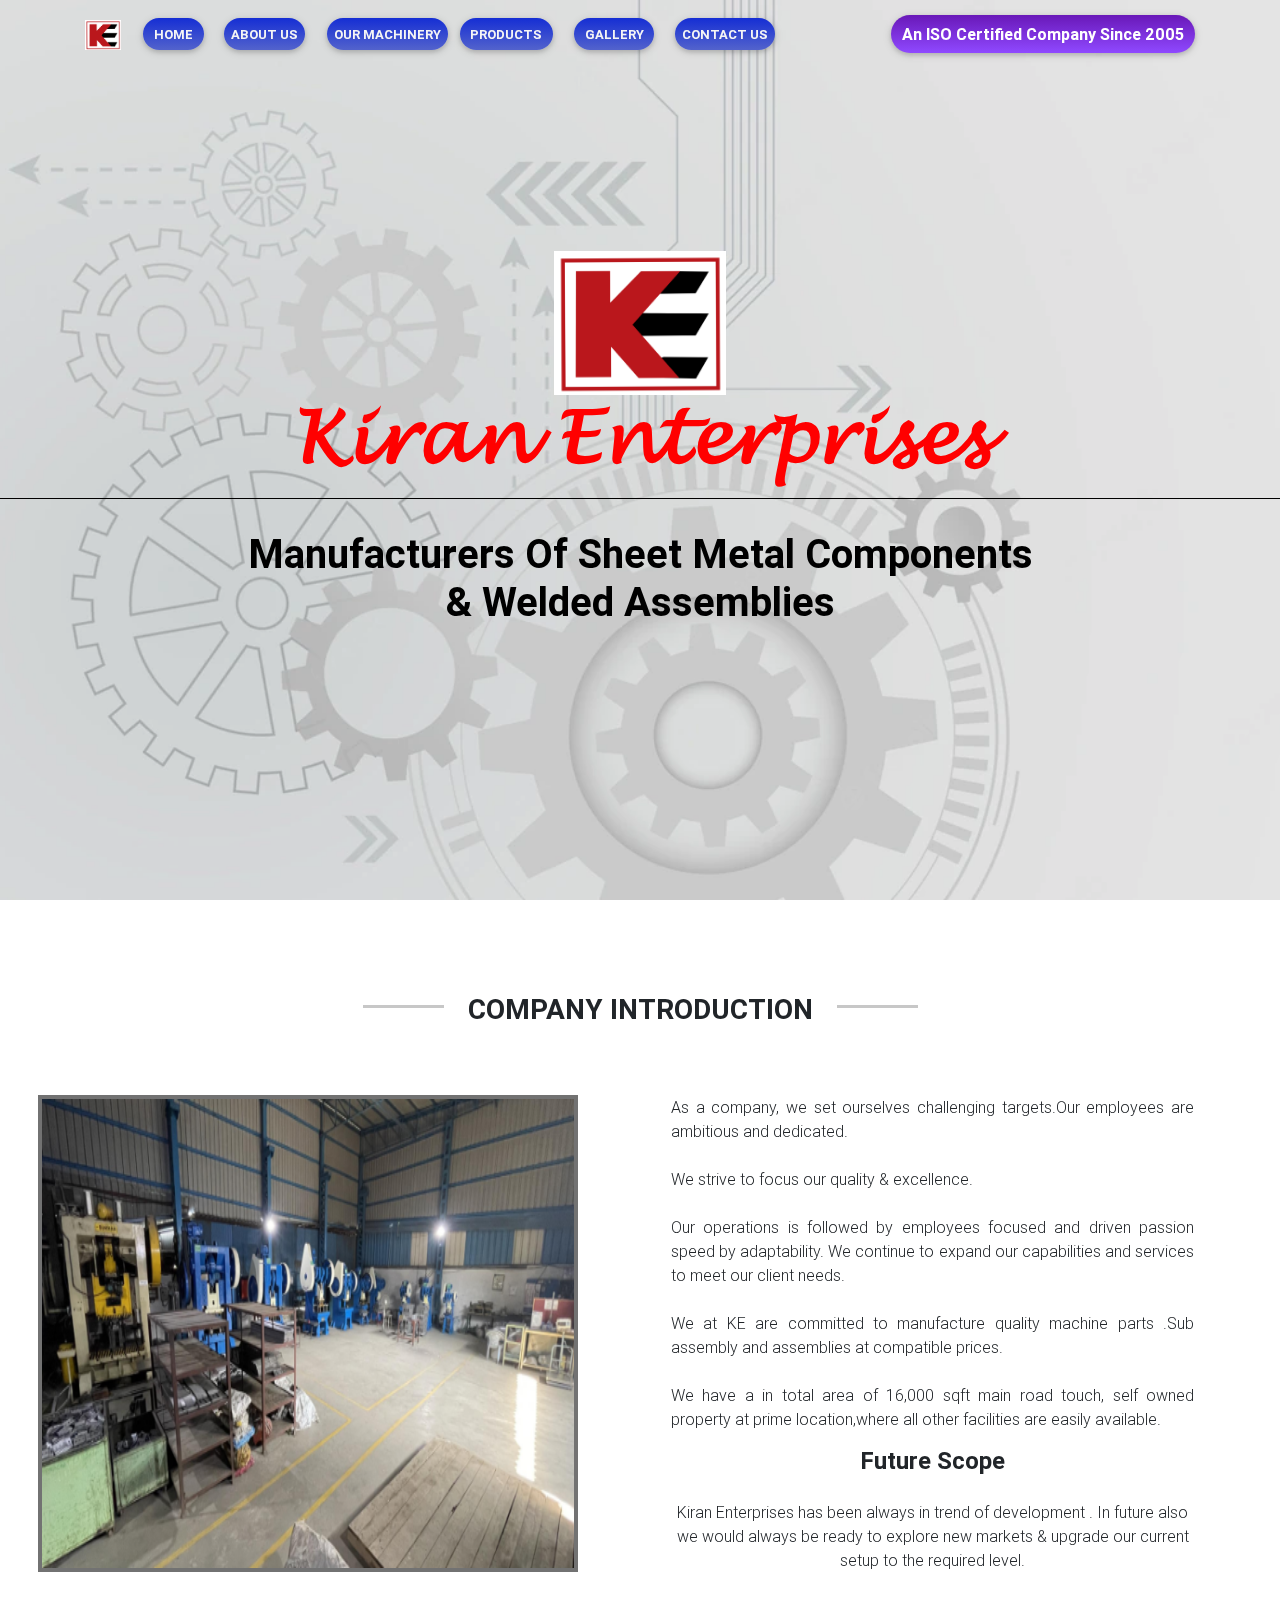
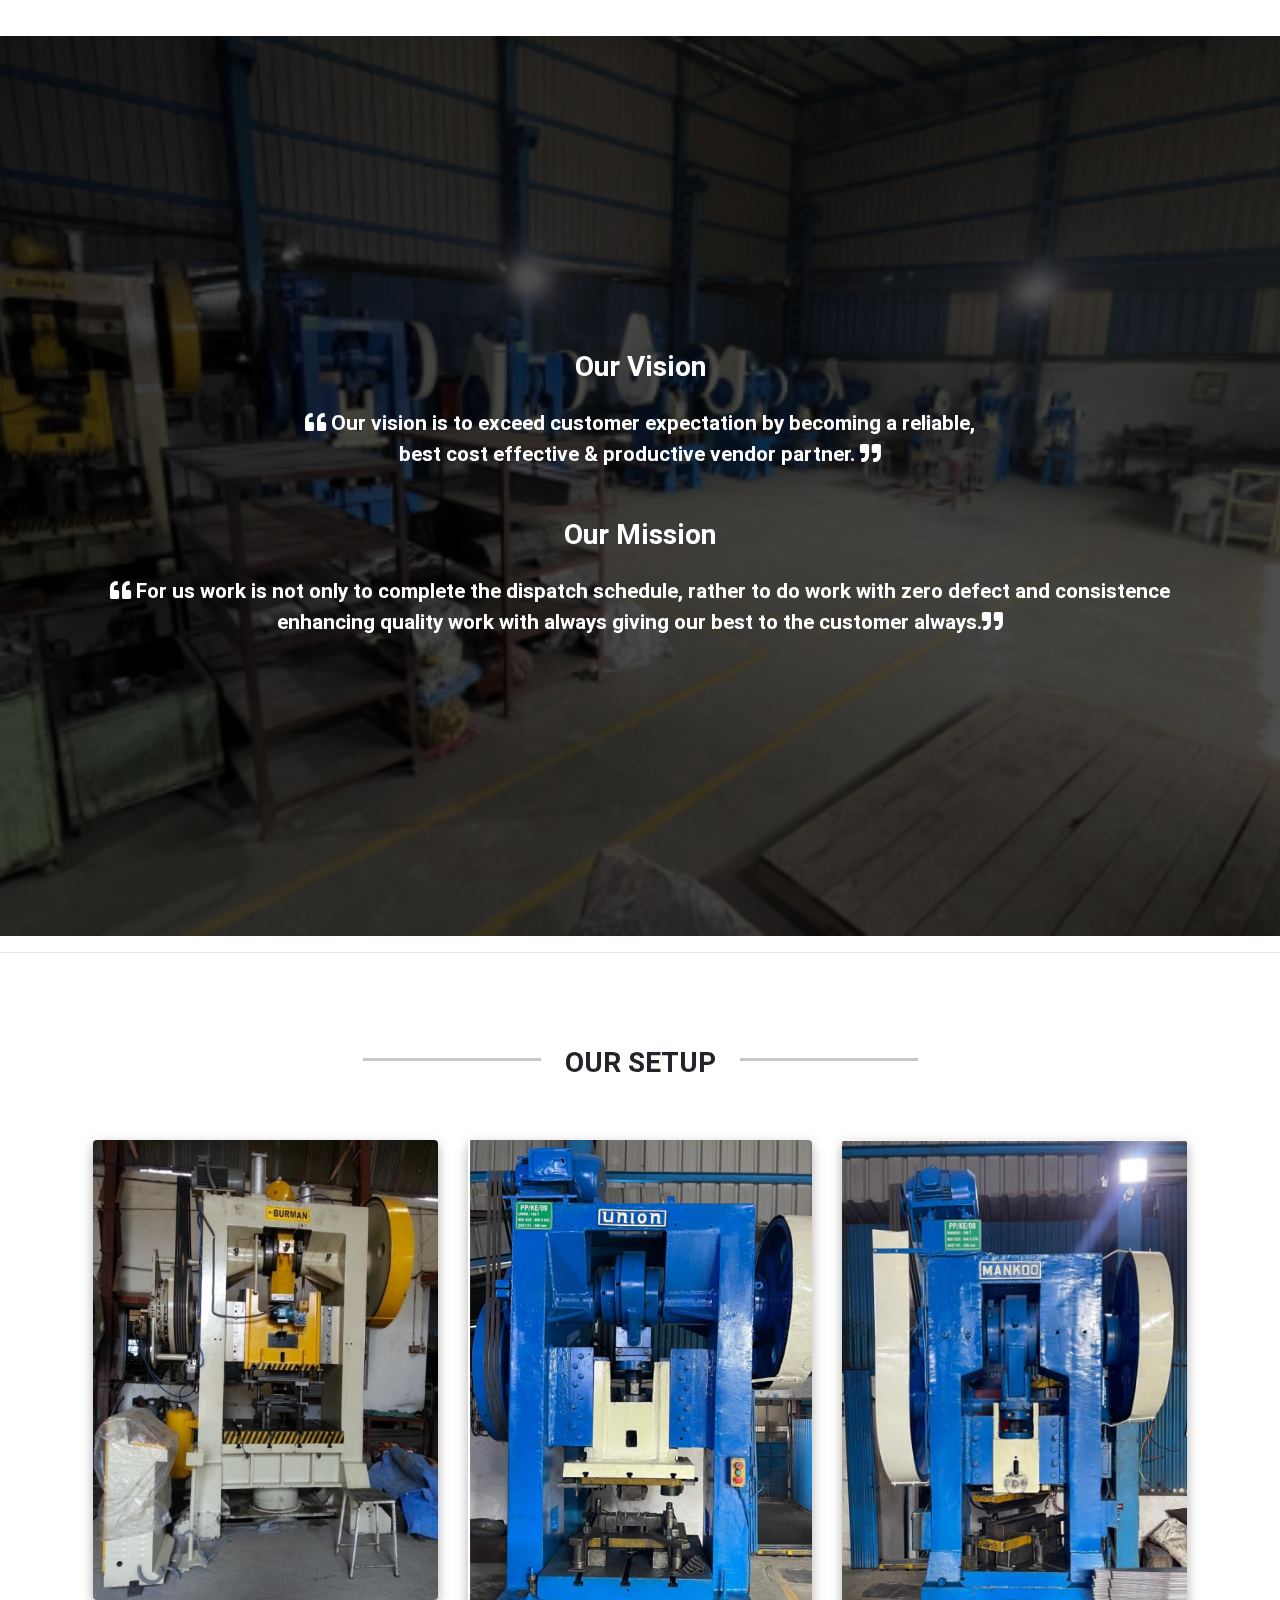
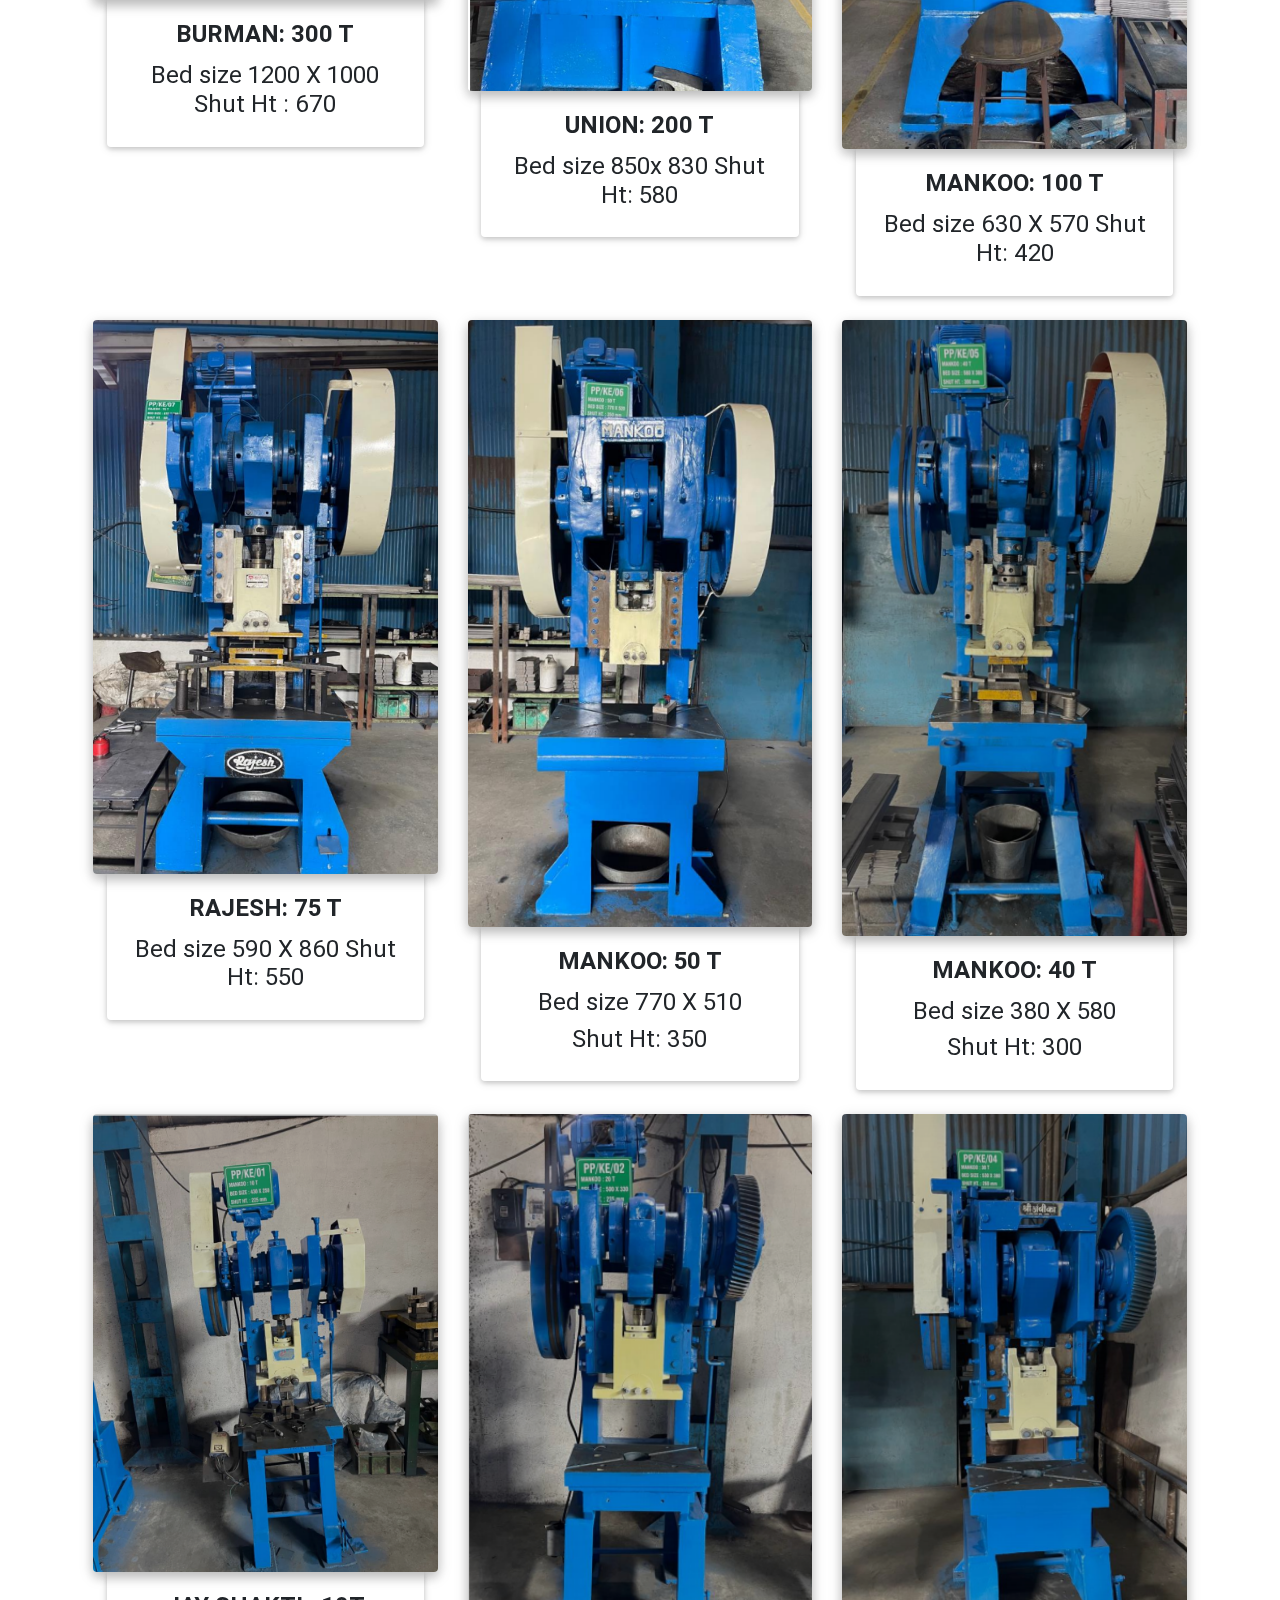
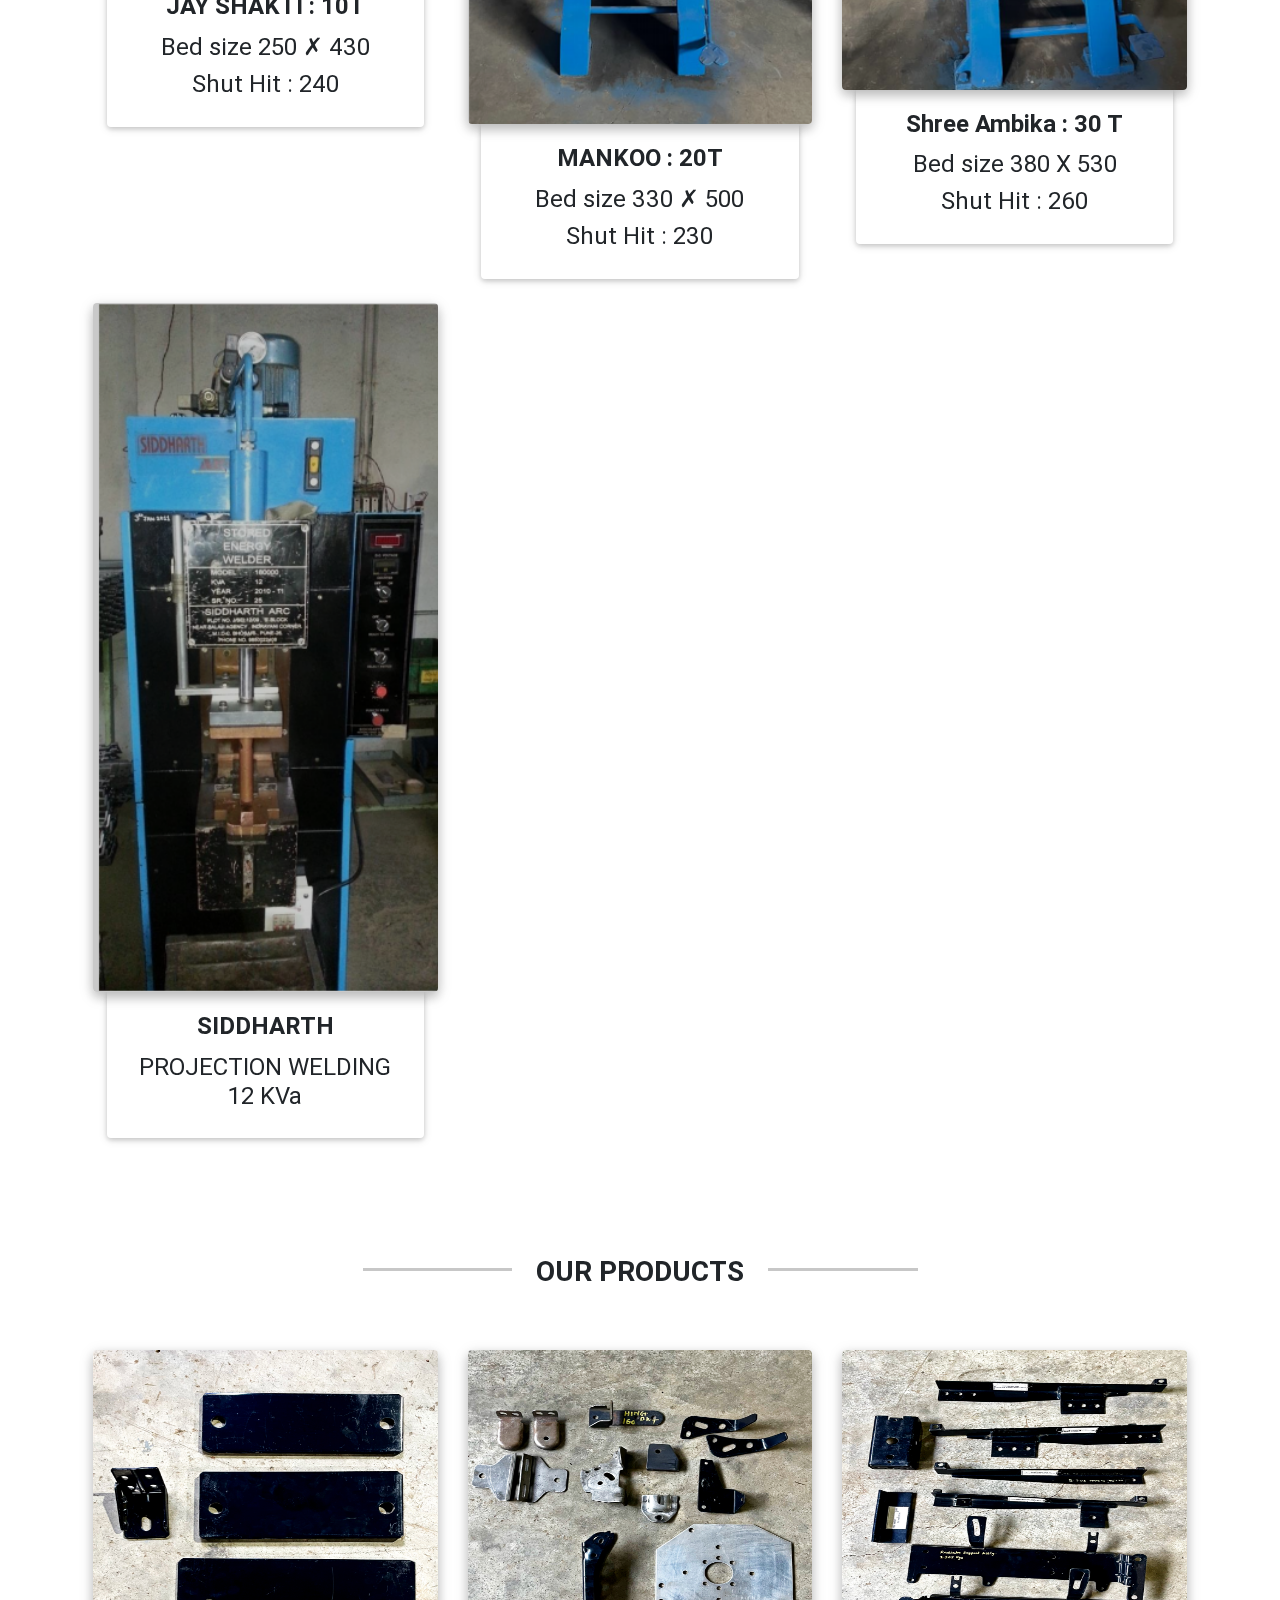
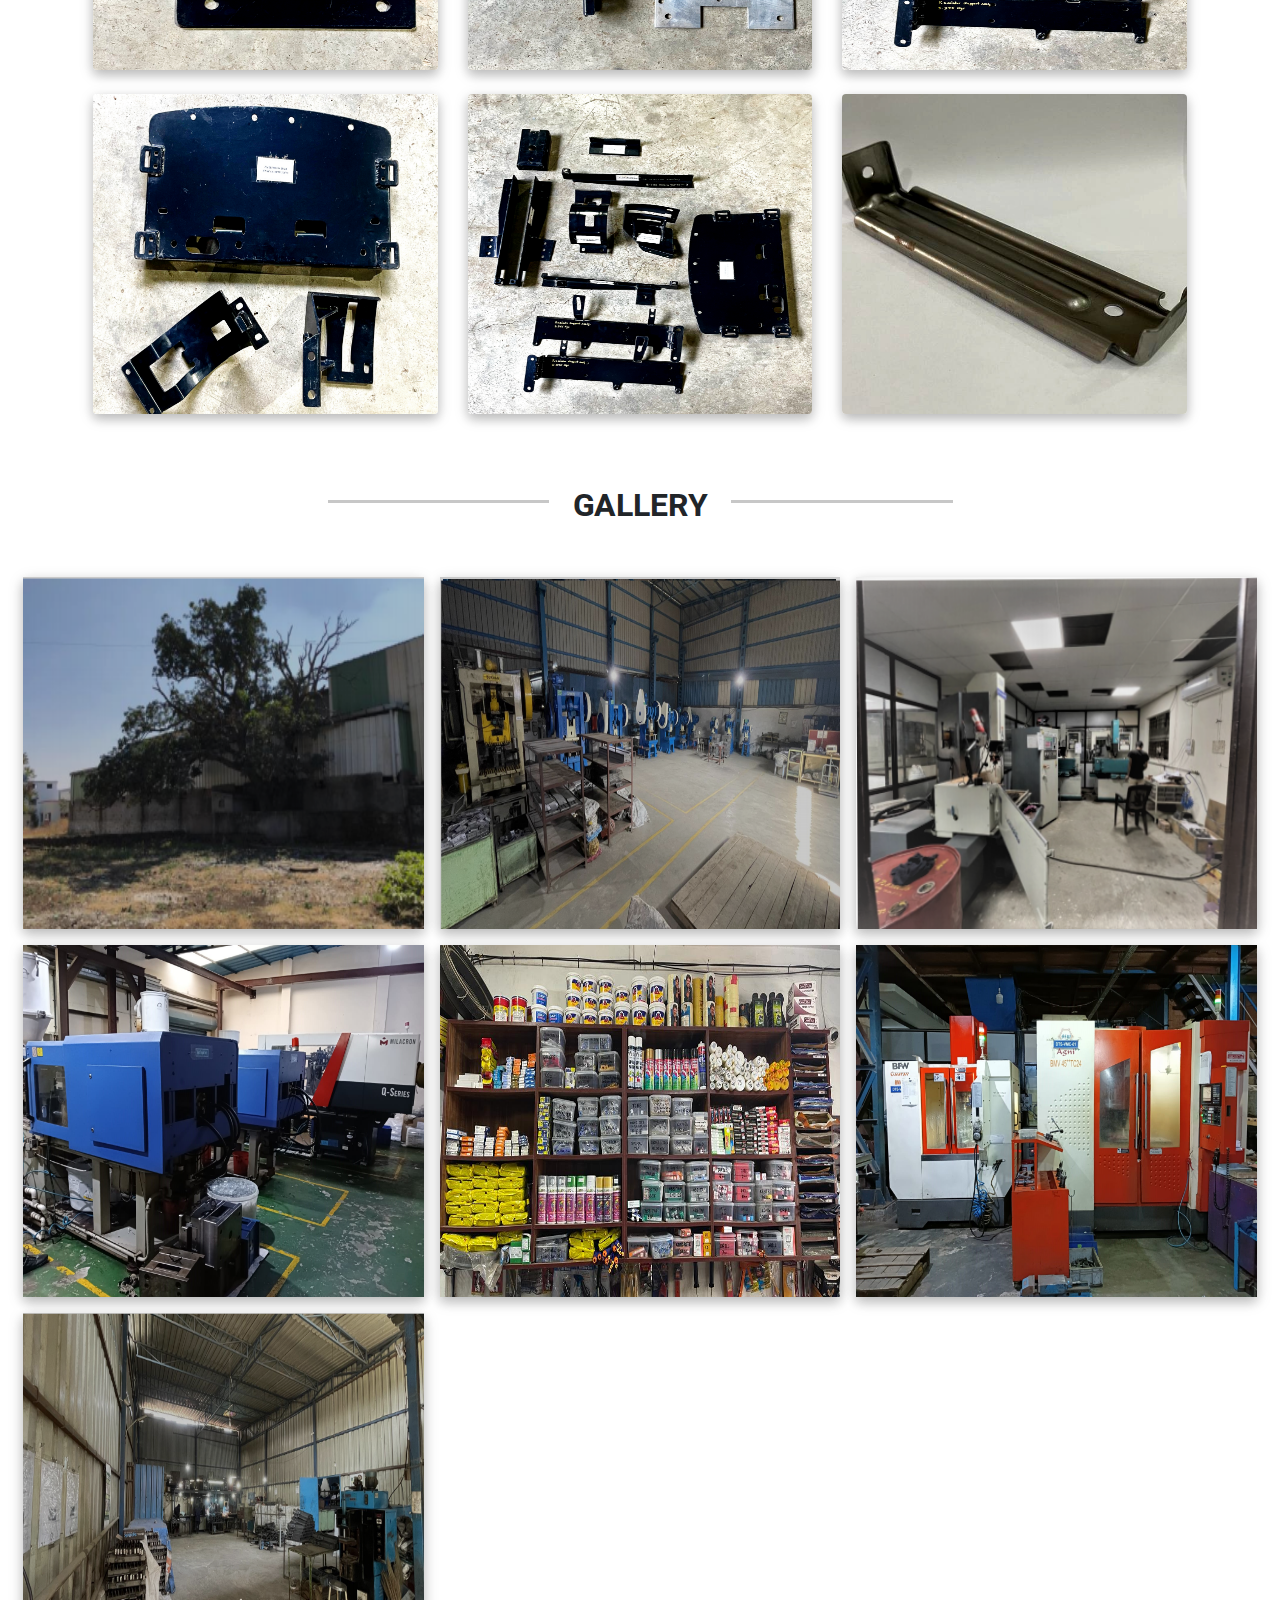
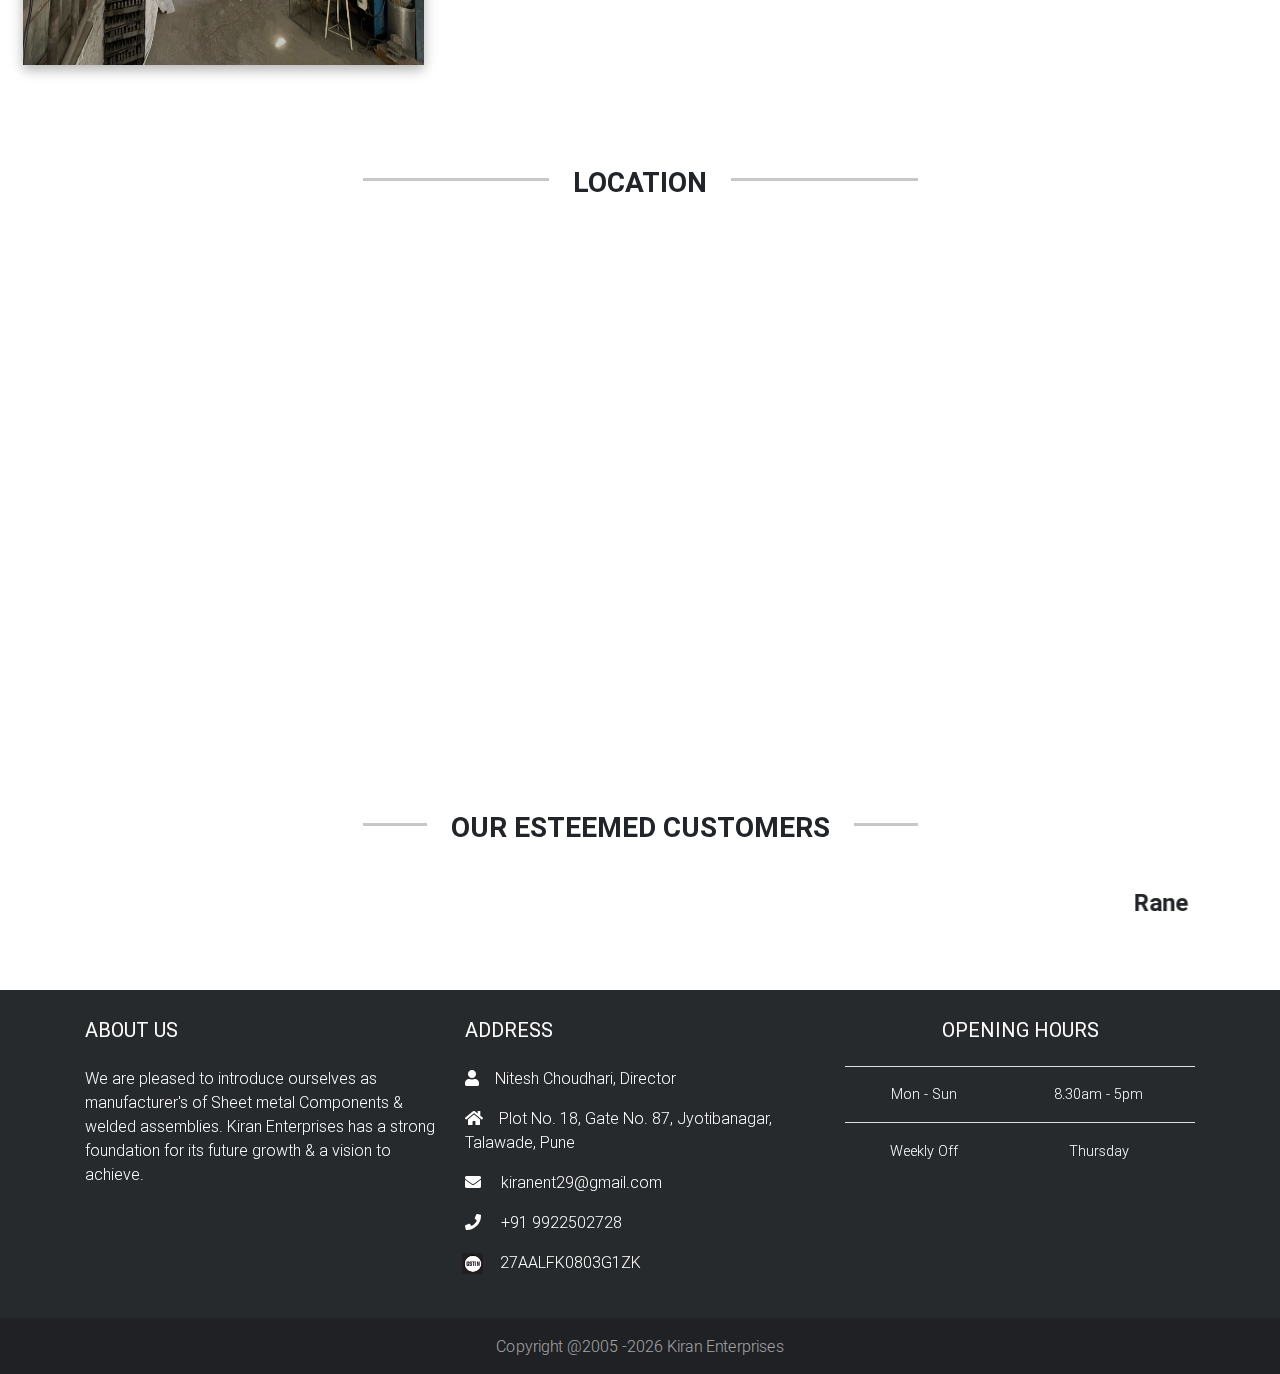
<file: index.html>
<!DOCTYPE html>
<html lang="en">
  <head>
    <meta charset="utf-8" />
    <meta
      name="viewport"
      content="width=device-width, initial-scale=1, shrink-to-fit=no"
    />
    <meta http-equiv="x-ua-compatible" content="ie=edge" />
    <!-- paste the meta tags -->
    <link
      rel="icon"
      type="image/x-icon"
      href="https://kiran29.in/img/logos/mainlogo.png"
    />

    <!-- Primary Meta Tags -->
    <title>Kiran Enterprises</title>

    <meta name="title" content="Kiran Enterprises" />
    <meta
      name="description"
      content="Manufacturers Of Sheet Metal Components & Welded Assemblies"
    />

    <!-- Open Graph / Facebook -->
    <meta property="og:type" content="website" />
    <meta property="og:url" content="https://kiran29.in" />
    <meta
      property="og:title"
      content="Kiran
 Enterprises"
    />
    <meta
      property="og:description"
      content="Manufacturers Of Sheet Metal Components & Welded Assemblies"
    />
    <meta
      property="og:image"
      content="https://kiran29.in/img/logos/mainlogo.png"
    />

    <!-- Twitter -->
    <meta property="twitter:card" content="summary_large_image" />
    <meta property="twitter:url" content="https://kiran29.in" />
    <meta
      property="twitter:title"
      content="Kiran
 Enterprises"
    />
    <meta
      property="twitter:description"
      content="Manufacturers Of Sheet Metal Components & Welded Assemblies"
    />
    <meta
      property="twitter:image"
      content="https://kiran29.in/img/logos/mainlogo.png"
    />
    <link
      rel="stylesheet"
      href="https://use.fontawesome.com/releases/v5.11.2/css/all.css"
    />
    <link rel="stylesheet" href="./css/bootstrap.min.css" />
    <link href="./css/mdb.min.css" rel="stylesheet" />

    <link rel="stylesheet" href="./css/style.css" />
    <style>
      @font-face {
        font-family: "Lucida Handwriting Std";
        font-style: italic;
        font-weight: 400;
        src: local("Lucida Handwriting Std"),
          url("font/lucida/LucidaHandwritingStdRg.woff") format("woff");
      }
    </style>
    <meta
      name="google-site-verification"
      content="QEwWaxuocLCRSGrJbBennOw47yD8a8ppegJQMIiuITc"
    />
  </head>

  <body class="restaurant-lp">
    <!--Navigation & Intro-->
    <header>
      <!--Navbar-->
      <nav
        class="navbar fixed-top navbar-expand-lg navbar-light scrolling-navbar"
      >
        <div class="container">
          <a class="navbar-brand mt-2 mt-lg-0" href="#">
            <img
              src="./img/logos/mainlogo.png"
              height="30"
              alt="MDB Logo"
              loading="lazy"
            />
          </a>

          <button
            class="navbar-toggler"
            type="button"
            data-toggle="collapse"
            data-target="#navbarSupportedContent"
            aria-controls="navbarSupportedContent"
            aria-expanded="false"
            aria-label="Toggle navigation"
          >
            <span class="navbar-toggler-icon"></span>
          </button>
          <div class="collapse navbar-collapse" id="navbarSupportedContent">
            <!--Links-->
            <ul class="navbar-nav mr-auto smooth-scroll">
              <li class="nav-item" id="witchyid" style="margin-right: 1rem">
                <a
                  class="nav-link btn"
                  href="#home"
                  style="
                    color: whitesmoke;
                    font-weight: bold;
                    border-radius: 5rem;
                    width: 95%;
                    padding: 7px;
                    height: 2rem;
                    background: -webkit-linear-gradient(#152ed4, #5363cc);
                  "
                >
                  Home
                  <!-- <button type="button"
                                    class="" style=""></button> -->
                  <span class="sr-only">(current)</span>
                </a>
              </li>

              <li class="nav-item" id="liabout">
                <a
                  id="aboutres"
                  class="nav-link btn"
                  href="#about"
                  data-offset="100"
                  style="
                    color: whitesmoke;
                    font-weight: bold;
                    border-radius: 5rem;

                    padding: 7px;
                    height: 2rem;
                    background: -webkit-linear-gradient(#152ed4, #5363cc);
                  "
                >
                  About us
                </a>
              </li>
              <li class="nav-item" id="limach">
                <a
                  id="withy"
                  class="nav-link btn"
                  href="#machines"
                  data-offset="100"
                  style="
                    color: whitesmoke;
                    font-weight: bold;
                    border-radius: 5rem;

                    padding: 7px;
                    height: 2rem;
                    background: -webkit-linear-gradient(#152ed4, #5363cc);
                  "
                >
                  Our Machinery
                </a>
              </li>
              <li class="nav-item" id="productsNav">
                <a
                  class="nav-link btn"
                  href="#products"
                  data-offset="100"
                  style="
                    color: whitesmoke;
                    font-weight: bold;
                    border-radius: 5rem;
                    width: 95%;
                    padding: 7px;
                    height: 2rem;
                    background: -webkit-linear-gradient(#152ed4, #5363cc);
                  "
                >
                  Products
                </a>
              </li>
              <li class="nav-item" id="galleryNav">
                <a
                  class="nav-link btn"
                  href="#gallery"
                  data-offset="100"
                  style="
                    color: whitesmoke;
                    font-weight: bold;
                    border-radius: 5rem;
                    width: 95%;
                    padding: 7px;
                    height: 2rem;
                    background: -webkit-linear-gradient(#152ed4, #5363cc);
                  "
                >
                  Gallery
                </a>
              </li>
              <li class="nav-item" id="contactli">
                <a
                  id="condev"
                  class="nav-link btn"
                  href="#contact"
                  data-offset="100"
                  style="
                    color: whitesmoke;
                    font-weight: bold;
                    border-radius: 5rem;

                    padding: 7px;
                    height: 2rem;
                    background: -webkit-linear-gradient(#152ed4, #5363cc);
                  "
                >
                  Contact us
                </a>
              </li>
            </ul>
            <p
              id="iso"
              style="
                margin-bottom: 0px;
                padding: 11px;
                font-size: 1rem;
                background: -webkit-linear-gradient(
                  top,
                  rgb(105 24 184),
                  rgb(143 73 255)
                );
                font-weight: bold;
              "
              class="badge rounded-pill badge-warning wow fadeInUp"
            >
              An ISO Certified Company Since 2005
            </p>
          </div>
        </div>
      </nav>
      <!--/Navbar-->

      <!-- Intro Section -->
      <div
        id="home"
        class="view jarallax"
        data-jarallax='{"speed": 0.2}'
        style="
          background-image: url(./img/img_background.jpg);
          background-repeat: no-repeat;
          background-size: cover;
          background-position: center center;
        "
      >
        <div class="mask rgba-black-slight">
          <div
            class="container h-100 d-flex justify-content-center align-items-center"
          >
            <div class="row smooth-scroll">
              <div class="col-md-12 dark-text text-center">
                <div class="wow fadeInDown" data-wow-delay="0.2s">
                  <center>
                    <img
                      style="height: 9rem"
                      src="./img/logos/mainlogo.png"
                      class="text-center"
                    />
                  </center>
                  <i>
                    <p
                      class="display-3 font-weight-bold mb-2"
                      style="
                        color: red;
                        font-family: 'Lucida Handwriting Std', sans-serif;
                      "
                    >
                      Kiran Enterprises
                    </p></i
                  >
                  <hr class="hr-white" style="border-top: 1px solid #000000" />
                  <h4
                    class="subtext-header mt-4 mb-3"
                    style="
                      border-radius: 16px;
                      padding: 7px;
                      font-weight: bold;
                      font-size: 2.5rem;
                      color: #000000;
                      width: 100vw;
                    "
                  >
                    Manufacturers Of Sheet Metal Components
                    <br />

                    & Welded Assemblies
                  </h4>
                </div>
                <!-- <a 
                                 data-wow-delay="0.2s">
                                <span style=""></span>
                            </a> -->
              </div>
            </div>
          </div>
        </div>
      </div>
    </header>
    <!--/Navigation & Intro-->
    <!--Main content-->
    <main>
      <!--First container-->
      <div class="container">
        <!--Section: About-->
        <section id="about" class="about mt-3 mb-5">
          <!--Secion heading-->
          <div class="row mt-5 mb-4">
            <div class="col-md-12">
              <div class="divider-new">
                <h3
                  class="text-center text-uppercase font-weight-bold mr-3 ml-3 wow fadeIn"
                  data-wow-delay="0.2s"
                >
                  Company Introduction
                </h3>
              </div>
            </div>
            <!--First row-->

            <div class="row mt-4">
              <!--First column-->
              <div
                class="col-lg-5 col-md-12 mb-3 wow fadeIn"
                id="introImg"
                data-wow-delay="0.4s"
              >
                <!--Image-->
                <img
                  class="imgIntro"
                  src="./html/intro_page.png"
                  alt=""
                  class="z-depth-0 img-fluid"
                />
              </div>
              <!--/First column-->

              <!--Second column-->
              <div
                class="col-lg-6 offset-lg-1 col-md-12 wow fadeIn"
                data-wow-delay="0.4s"
              >
                <!--Title-->

                <!--Description-->
                <p
                  class="mb-6 mr-3 ml-3"
                  align="justify"
                  style="font-size: 1rem"
                >
                  As a company, we set ourselves challenging targets.Our
                  employees are ambitious and dedicated.
                  <br /><br />
                  We strive to focus our quality & excellence.
                  <br /><br />
                  Our operations is followed by employees focused and driven
                  passion speed by adaptability. We continue to expand our
                  capabilities and services to meet our client needs.
                  <br />
                  <br />
                  We at KE are committed to manufacture quality machine parts
                  .Sub assembly and assemblies at compatible prices.
                  <br />
                  <br />
                  We have a in total area of 16,000 sqft main road touch, self
                  owned property at prime location,where all other facilities
                  are easily available.
                </p>
                <h4 class="text-center mb-4" style="font-weight: bold">
                  Future Scope
                </h4>

                <!--Description-->
                <p
                  class="mb-6 mr-3 ml-3"
                  align="justify"
                  style="font-size: 1rem; text-align: center"
                >
                  Kiran Enterprises has been always in trend of development . In
                  future also we would always be ready to explore new markets &
                  upgrade our current setup to the required level.
                </p>
              </div>
              <!--/Second column-->
            </div>
            <!--/First row-->
          </div>
        </section>
        <!--/Section: About-->
      </div>
      <!--/First container-->

      <!--Streak-->
      <div
        class="streak streak-photo streak-md"
        style="background-image: url(./html/intro_page.png); height: 100vh"
      >
        <div class="flex-center mask rgba-black-strong">
          <div class="text-center white-text">
            <h2 class="h2-responsive mb-3" style="font-size: 1.5rem">
              <h3 class="text-center mb-4" style="font-weight: bold">
                Our Vision
              </h3>
              <p style="font-size: 1.3rem; font-weight: bold">
                <i class="fas fa-quote-left" aria-hidden="true"></i> Our vision
                is to exceed customer expectation by becoming a reliable,
                <br />
                best cost effective & productive vendor partner.
                <i class="fas fa-quote-right" aria-hidden="true"></i>
              </p>

              <br /><br />
              <h3 class="text-center mb-4" style="font-weight: bold">
                Our Mission
              </h3>
              <p style="font-size: 1.3rem; font-weight: bold">
                <i class="fas fa-quote-left" aria-hidden="true"></i> For us work
                is not only to complete the dispatch schedule, rather to do work
                with zero defect and consistence
                <br />
                enhancing quality work with always giving our best to the
                customer always.<i
                  class="fas fa-quote-right"
                  aria-hidden="true"
                ></i>
              </p>
            </h2>
          </div>
        </div>
      </div>
      <hr />
      <!--Section: Products-->
      <div class="container">
        <div id="machines" class="row mt-5 mb-4">
          <div class="col-md-12">
            <div class="divider-new">
              <h3
                class="text-center text-uppercase font-weight-bold mr-3 ml-3 wow fadeIn"
                data-wow-delay="0.2s"
              >
                Our Setup
              </h3>
            </div>
          </div>
          <!--First row-->
          <div class="row text-center mr-2 ml-2 mt-3">
            <!--First column-->
            <div
              class="col-lg-4 col-md-12 mb-4 wow fadeIn"
              data-wow-delay="0.4s"
            >
              <!--Card-->
              <div class="card card-cascade wider">
                <!--Card image-->
                <div class="view view-cascade overlay zoom">
                  <!-- <img src="https://mdbootstrap.com/img/Others/food6.jpg" class="img-fluid"> -->
                  <img
                    src="./html/machine1.png"
                    class="img-fluid"
                    style="width: -webkit-fill-available"
                  />
                  <a href="#!">
                    <div class="mask rgba-white-slight"></div>
                  </a>
                </div>
                <!--/Card image-->
                <!--Card content-->
                <div class="card-body card-body-cascade text-center">
                  <!--Title-->
                  <h4 class="card-title">
                    <strong>BURMAN: 300 T</strong>
                    <h4>Bed size 1200 X 1000 Shut Ht : 670</h4>
                  </h4>
                </div>
                <!--/.Card content-->
              </div>
              <!--/.Card-->
            </div>
            <!--/First column-->

            <!--Second column-->
            <div
              class="col-lg-4 col-md-6 mb-4 wow fadeIn"
              data-wow-delay="0.4s"
            >
              <!--Card-->
              <div class="card card-cascade wider">
                <!--Card image-->
                <div class="view view-cascade overlay zoom">
                  <!-- <img src="https://mdbootstrap.com/img/Photos/Horizontal/Food/4-col/img%20(53).jpg" -->
                  <img
                    src="./html/machine2.png"
                    class="img-fluid"
                    style="width: -webkit-fill-available"
                  />
                  <a href="#!">
                    <div class="mask rgba-white-slight"></div>
                  </a>
                </div>
                <!--/Card image-->

                <!--Card content-->
                <div class="card-body card-body-cascade text-center">
                  <!--Title-->
                  <h4 class="card-title">
                    <strong>UNION: 200 T</strong>
                    <h4>Bed size 850x 830 Shut Ht: 580</h4>
                  </h4>
                </div>
                <!--/.Card content-->
              </div>
              <!--/.Card-->
            </div>
            <!--/Second column-->

            <!--Third column-->
            <div
              class="col-lg-4 col-md-6 mb-4 wow fadeIn"
              data-wow-delay="0.4s"
            >
              <!--Card-->
              <div class="card card-cascade wider">
                <!--Card image-->
                <div class="view view-cascade overlay zoom">
                  <!-- <img src="https://mdbootstrap.com/img/Others/food7.jpg" class="img-fluid"> -->
                  <img
                    src="./html/machine3.png"
                    class="img-fluid"
                    style="width: -webkit-fill-available"
                  />
                  <a href="#!">
                    <div class="mask rgba-white-slight"></div>
                  </a>
                </div>
                <!--/Card image-->

                <!--Card content-->
                <div class="card-body card-body-cascade text-center">
                  <!--Title-->
                  <h4 class="card-title">
                    <strong>MANKOO: 100 T</strong>
                    <h4>Bed size 630 X 570 Shut Ht: 420</h4>
                  </h4>
                </div>
                <!--/.Card content-->
              </div>
              <!--/.Card-->
            </div>
            <!--/Third column-->

            <!--Fourth column-->
            <div
              class="col-lg-4 col-md-6 mb-4 wow fadeIn"
              data-wow-delay="0.4s"
            >
              <!--Card-->
              <div class="card card-cascade wider">
                <!--Card image-->
                <div class="view view-cascade overlay zoom">
                  <!-- <img src="https://mdbootstrap.com/img/Others/food7.jpg" class="img-fluid"> -->
                  <img
                    src="./html/machine4.png"
                    class="img-fluid"
                    style="width: -webkit-fill-available"
                  />
                  <a href="#!">
                    <div class="mask rgba-white-slight"></div>
                  </a>
                </div>
                <!--/Card image-->

                <!--Card content-->
                <div class="card-body card-body-cascade text-center">
                  <!--Title-->
                  <h4 class="card-title">
                    <strong>RAJESH: 75 T</strong>
                    <h4>Bed size 590 X 860 Shut Ht: 550</h4>
                  </h4>
                </div>
                <!--/.Card content-->
              </div>
              <!--/.Card-->
            </div>
            <!--/Fourth column-->
            <!--Fifth column-->
            <div
              class="col-lg-4 col-md-6 mb-4 wow fadeIn"
              data-wow-delay="0.4s"
            >
              <!--Card-->
              <div class="card card-cascade wider">
                <!--Card image-->
                <div class="view view-cascade overlay zoom">
                  <!-- <img src="https://mdbootstrap.com/img/Photos/Horizontal/Food/4-col/img%20(53).jpg" -->
                  <img
                    src="./html/machine5.png"
                    class="img-fluid"
                    style="width: -webkit-fill-available"
                  />
                  <a href="#!">
                    <div class="mask rgba-white-slight"></div>
                  </a>
                </div>
                <!--/Card image-->

                <!--Card content-->
                <div class="card-body card-body-cascade text-center">
                  <!--Title-->
                  <h4 class="card-title">
                    <strong>MANKOO: 50 T</strong>
                    <h4>Bed size 770 X 510</h4>
                    <h4>Shut Ht: 350</h4>
                  </h4>
                </div>
                <!--/.Card content-->
              </div>
              <!--/.Card-->
            </div>
            <div
              class="col-lg-4 col-md-6 mb-4 wow fadeIn"
              data-wow-delay="0.4s"
            >
              <!--Card-->
              <div class="card card-cascade wider">
                <!--Card image-->
                <div class="view view-cascade overlay zoom">
                  <!-- <img src="https://mdbootstrap.com/img/Photos/Horizontal/Food/4-col/img%20(53).jpg" -->
                  <img
                    src="./img/MACHINE6-RETAINED.png"
                    class="img-fluid"
                    style="width: -webkit-fill-available"
                  />
                  <a href="#!">
                    <div class="mask rgba-white-slight"></div>
                  </a>
                </div>
                <!--/Card image-->

                <!--Card content-->
                <div class="card-body card-body-cascade text-center">
                  <!--Title-->
                  <h4 class="card-title">
                    <strong>MANKOO: 40 T</strong>
                    <h4>Bed size 380 X 580</h4>
                    <h4>Shut Ht: 300</h4>
                  </h4>
                </div>
                <!--/.Card content-->
              </div>
              <!--/.Card-->
            </div>
            <div
              class="col-lg-4 col-md-6 mb-4 wow fadeIn"
              data-wow-delay="0.4s"
            >
              <!--Card-->
              <div class="card card-cascade wider">
                <!--Card image-->
                <div class="view view-cascade overlay zoom">
                  <!-- <img src="https://mdbootstrap.com/img/Photos/Horizontal/Food/4-col/img%20(53).jpg" -->
                  <img
                    src="./img/machine8.png"
                    class="img-fluid"
                    style="width: -webkit-fill-available"
                  />
                  <a href="#!">
                    <div class="mask rgba-white-slight"></div>
                  </a>
                </div>
                <!--/Card image-->

                <!--Card content-->
                <div class="card-body card-body-cascade text-center">
                  <!--Title-->
                  <h4 class="card-title">
                    <strong>JAY SHAKTI : 10T</strong>
                    <h4>Bed size 250 &#x2717; 430</h4>
                    <h4>Shut Hit : 240</h4>
                  </h4>
                </div>
                <!--/.Card content-->
              </div>
              <!--/.Card-->
            </div>
            <div
              class="col-lg-4 col-md-6 mb-4 wow fadeIn"
              data-wow-delay="0.4s"
            >
              <!--Card-->
              <div class="card card-cascade wider">
                <!--Card image-->
                <div class="view view-cascade overlay zoom">
                  <!-- <img src="https://mdbootstrap.com/img/Photos/Horizontal/Food/4-col/img%20(53).jpg" -->
                  <img
                    src="./img/machine10.png"
                    class="img-fluid"
                    style="width: -webkit-fill-available"
                  />
                  <a href="#!">
                    <div class="mask rgba-white-slight"></div>
                  </a>
                </div>
                <!--/Card image-->

                <!--Card content-->
                <div class="card-body card-body-cascade text-center">
                  <!--Title-->
                  <h4 class="card-title">
                    <strong>MANKOO : 20T</strong>
                    <h4>Bed size 330 &#x2717; 500</h4>
                    <h4>Shut Hit : 230</h4>
                  </h4>
                </div>
                <!--/.Card content-->
              </div>
              <!--/.Card-->
            </div>
            <div
              class="col-lg-4 col-md-6 mb-4 wow fadeIn"
              data-wow-delay="0.4s"
            >
              <!--Card-->
              <div class="card card-cascade wider">
                <!--Card image-->
                <div class="view view-cascade overlay zoom">
                  <!-- <img src="https://mdbootstrap.com/img/Photos/Horizontal/Food/4-col/img%20(53).jpg" -->
                  <img
                    src="./img/machine9.png"
                    class="img-fluid"
                    style="width: -webkit-fill-available"
                  />
                  <a href="#!">
                    <div class="mask rgba-white-slight"></div>
                  </a>
                </div>
                <!--/Card image-->

                <!--Card content-->
                <div class="card-body card-body-cascade text-center">
                  <!--Title-->
                  <h4 class="card-title">
                    <strong> Shree Ambika : 30 T</strong>
                    <h4>Bed size 380 X 530</h4>
                    <h4>Shut Hit : 260</h4>
                  </h4>
                </div>
                <!--/.Card content-->
              </div>
              <!--/.Card-->
            </div>

            <!--/Fifth column-->
            <!--Sixth column-->
            <div
              class="col-lg-4 col-md-6 mb-4 wow fadeIn"
              data-wow-delay="0.4s"
            >
              <!--Card - 10-->
              <div class="card card-cascade wider">
                <!--Card image-->
                <div class="view view-cascade overlay zoom">
                  <!-- <img src="https://mdbootstrap.com/img/Others/food7.jpg" class="img-fluid"> -->
                  <img
                    src="./img/machine7.png"
                    class="img-fluid"
                    style="width: -webkit-fill-available"
                  />
                  <a href="#!">
                    <div class="mask rgba-white-slight"></div>
                  </a>
                </div>
                <!--/Card image-->

                <!--Card content-->
                <div class="card-body card-body-cascade text-center">
                  <!--Title-->
                  <h4 class="card-title">
                    <strong>SIDDHARTH</strong>
                    <h4>PROJECTION WELDING 12 KVa</h4>
                  </h4>
                </div>
                <!--/.Card content-->
              </div>
              <!--/.Card-->
            </div>
            <!--/Sixth column-->
          </div>
          <!--/First row-->
        </div>
        <section id="products">
          <!--Section heading-->

          <div class="row mt-5 mb-4">
            <div class="col-md-12">
              <div class="divider-new">
                <h3
                  class="text-center text-uppercase font-weight-bold mr-3 ml-3 wow fadeIn"
                  data-wow-delay="0.2s"
                >
                  Our Products
                </h3>
              </div>
            </div>

            <!-- <p class="text-center ml-3 mr-3 mt-1 mb-5">Modern machines are complex systems that
                        consist of structural elements, mechanisms and control components and include interfaces for
                        convenient use.So as our machineries can increase efficiency and easily comfortable for the user
                        as per updated technology.
                    </p> -->

            <!--First row-->
            <div class="row text-center mr-2 ml-2 mt-3">
              <!--First column-->
              <div
                class="col-lg-4 col-md-12 mb-4 wow fadeIn"
                data-wow-delay="0.4s"
              >
                <!--Card-->
                <div class="card card-cascade wider">
                  <!--Card image-->
                  <div class="view view-cascade overlay zoom">
                    <!-- <img src="https://mdbootstrap.com/img/Others/food6.jpg" class="img-fluid"> -->
                    <img
                      src="./img/pic1.jpg"
                      class="img-fluid"
                      style="height: 20rem; width: -webkit-fill-available"
                    />
                    <a href="#!">
                      <div class="mask rgba-white-slight"></div>
                    </a>
                  </div>
                  <!--/Card image-->
                </div>
                <!--/.Card-->
              </div>
              <!--/First column-->

              <!--Second column-->
              <div
                class="col-lg-4 col-md-6 mb-4 wow fadeIn"
                data-wow-delay="0.4s"
              >
                <!--Card-->
                <div class="card card-cascade wider">
                  <!--Card image-->
                  <div class="view view-cascade overlay zoom">
                    <!-- <img src="https://mdbootstrap.com/img/Photos/Horizontal/Food/4-col/img%20(53).jpg" -->
                    <img
                      src="./img/pic2.jpg"
                      class="img-fluid"
                      style="height: 20rem; width: -webkit-fill-available"
                    />
                    <a href="#!">
                      <div class="mask rgba-white-slight"></div>
                    </a>
                  </div>
                  <!--/Card image-->
                </div>
                <!--/.Card-->
              </div>
              <!--/Second column-->

              <!--Third column-->
              <div
                class="col-lg-4 col-md-6 mb-4 wow fadeIn"
                data-wow-delay="0.4s"
              >
                <!--Card-->
                <div class="card card-cascade wider">
                  <!--Card image-->
                  <div class="view view-cascade overlay zoom">
                    <!-- <img src="https://mdbootstrap.com/img/Others/food7.jpg" class="img-fluid"> -->
                    <img
                      src="./img/pic3.jpg"
                      class="img-fluid"
                      style="height: 20rem; width: -webkit-fill-available"
                    />
                    <a href="#!">
                      <div class="mask rgba-white-slight"></div>
                    </a>
                  </div>
                  <!--/Card image-->
                </div>
                <!--/.Card-->
              </div>
              <!--/Third column-->

              <!--Fourth column-->
              <div
                class="col-lg-4 col-md-6 mb-4 wow fadeIn"
                data-wow-delay="0.4s"
              >
                <!--Card-->
                <div class="card card-cascade wider">
                  <!--Card image-->
                  <div class="view view-cascade overlay zoom">
                    <!-- <img src="https://mdbootstrap.com/img/Others/food7.jpg" class="img-fluid"> -->
                    <img
                      src="./img/pic4.jpg"
                      class="img-fluid"
                      style="height: 20rem; width: -webkit-fill-available"
                    />
                    <a href="#!">
                      <div class="mask rgba-white-slight"></div>
                    </a>
                  </div>
                  <!--/Card image-->
                </div>
                <!--/.Card-->
              </div>
              <!--/Fourth column-->
              <!--Fifth column-->
              <div
                class="col-lg-4 col-md-6 mb-4 wow fadeIn"
                data-wow-delay="0.4s"
              >
                <!--Card-->
                <div class="card card-cascade wider">
                  <!--Card image-->
                  <div class="view view-cascade overlay zoom">
                    <!-- <img src="https://mdbootstrap.com/img/Others/food7.jpg" class="img-fluid"> -->
                    <img
                      src="./img/pic5.jpg"
                      class="img-fluid"
                      style="height: 20rem; width: -webkit-fill-available"
                    />
                    <a href="#!">
                      <div class="mask rgba-white-slight"></div>
                    </a>
                  </div>
                  <!--/Card image-->
                </div>
                <!--/.Card-->
              </div>
              <!--/Fifth column-->
              <!--Sixth column-->
              <div
                class="col-lg-4 col-md-6 mb-4 wow fadeIn"
                data-wow-delay="0.4s"
              >
                <!--Card-->
                <div class="card card-cascade wider">
                  <!--Card image-->
                  <div class="view view-cascade overlay zoom">
                    <!-- <img src="https://mdbootstrap.com/img/Others/food7.jpg" class="img-fluid"> -->
                    <img
                      src="./img/products_img_6.jpg"
                      class="img-fluid"
                      style="height: 20rem; width: -webkit-fill-available"
                    />
                    <a href="#!">
                      <div class="mask rgba-white-slight"></div>
                    </a>
                  </div>
                  <!--/Card image-->
                </div>
                <!--/.Card-->
              </div>
              <!--/Sixth column-->
            </div>
            <!--/First row-->
          </div>
        </section>
      </div>
      <!--/Section: Products-->
      <!--Gallery-->
      <div class="container-fluid mt-5">
        <!--Section: Main portfolio-->
        <section id="gallery">
          <div class="divider-new">
            <h2
              class="text-center text-uppercase font-weight-bold mr-3 ml-3 wow fadeIn"
              style="display: flex; justify-content: center; font-weight: bold"
            >
              Gallery
            </h2>
          </div>

          <!--First row-->
          <div class="row wow fadeIn" data-wow-delay="0.4s">
            <!--First column-->
            <div class="col-md-12">
              <div id="mdb-lightbox-ui"></div>

              <!--Full width lightbox-->
              <div class="mdb-lightbox">
                <figure class="col-md-4">
                  <a href="./img/gallery_img1.png" data-size="1600x1067">
                    <!-- <img src="https://mdbootstrap.com/img/Photos/Lightbox/Original/img%20(40).jpg" -->
                    <img
                      src="./img/gallery_img1.png"
                      class="img-fluid z-depth-1-half"
                      style="height: 22rem; width: 27rem"
                    />
                  </a>
                </figure>

                <figure class="col-md-4">
                  <a href="./img/gallery_img4.png" data-size="1600x1067">
                    <img
                      src="./img/gallery_img4.png"
                      class="img-fluid z-depth-1-half"
                      style="height: 22rem; width: 27rem"
                    />
                  </a>
                </figure>

                <figure class="col-md-4">
                  <a href="./img/gallery_img3.png" data-size="1600x1067">
                    <img
                      src="./img/gallery_img3.png"
                      class="img-fluid z-depth-1-half"
                      style="height: 22rem; width: 27rem"
                    />
                  </a>
                </figure>
                <figure class="col-md-4">
                  <a href="./img//gallery.jpg" data-size="1600x1067">
                    <img
                      src="./img/gallery.jpg"
                      class="img-fluid z-depth-1-half"
                      style="height: 22rem; width: 27rem"
                    />
                  </a>
                </figure>

                <figure class="col-md-4">
                  <a href="./img/gallery_5.jpg" data-size="1600x1067">
                    <img
                      src="./img/gallery_5.jpg"
                      class="img-fluid z-depth-1-half"
                      style="height: 22rem; width: 27rem"
                    />
                  </a>
                </figure>

                <figure class="col-md-4">
                  <a href="./img/gallery_img55.png" data-size="1600x1067">
                    <img
                      src="./img/gallery_img55.png"
                      class="img-fluid z-depth-1-half"
                      style="height: 22rem; width: 27rem"
                    />
                  </a>
                </figure>
                <figure class="col-md-4">
                  <a href="./img/gallery_img5.png" data-size="1600x1067">
                    <img
                      src="./img/gallery_img5.png"
                      class="img-fluid z-depth-1-half"
                      style="height: 22rem; width: 27rem"
                    />
                  </a>
                </figure>
              </div>
              <!--/Full width lightbox-->
            </div>
            <!--/First column-->
          </div>
          <!--/First row-->
        </section>
        <!--/Section: Main portfolio-->
      </div>
      <!--/Gallery-->
      <!-- Section: Menu-->
      <div class="container">
        <section class="my-4" id="contact">
          <!-- Secion heading-- -->
          <div class="row mt-5 mb-4">
            <div class="col-md-12">
              <div class="divider-new">
                <h3
                  class="text-center text-uppercase font-weight-bold mr-3 ml-3 wow fadeIn"
                  data-wow-delay="0.2s"
                >
                  location
                </h3>
              </div>
            </div>
          </div>
          <iframe
            src="https://www.google.com/maps/embed?pb=!1m18!1m12!1m3!1d3779.444129969386!2d73.78826741489523!3d18.688924087311257!2m3!1f0!2f0!3f0!3m2!1i1024!2i768!4f13.1!3m3!1m2!1s0x0%3A0x45f8588b316b15b6!2zMTjCsDQxJzIwLjEiTiA3M8KwNDcnMjUuNiJF!5e0!3m2!1sen!2sin!4v1666595050011!5m2!1sen!2sin"
            width="600"
            height="450"
            style="
              display: block;
              width: 100%;
              border: none;
              overflow-y: auto;
              overflow-x: hidden;
            "
            allowfullscreen=""
            loading="lazy"
            referrerpolicy="no-referrer-when-downgrade"
          ></iframe>
        </section>
      </div>
      <!-- /Section: Menu-->

      <div class="container">
        <!--Section: Testimonials v.3-->
        <section id="testimonials" class="team-section mt-2 mb-5">
          <!--Section heading-->
          <div class="row mt-5 mb-4">
            <div class="col-md-12">
              <div class="divider-new">
                <h3
                  class="text-center text-uppercase font-weight-bold mr-3 ml-3 wow fadeIn"
                  data-wow-delay="0.2s"
                >
                  Our esteemed customers
                </h3>
              </div>
            </div>
            <!--/Section heading-->

            <!--Section description-->
            <!--First row-->
            <div
              class="row text-center"
              style="
                display: flex;
                justify-content: space-between;
                align-items: baseline;
                width: 100%;
              "
            >
              <marquee>
                <!--First column-->
                <div class="col-md-4 mb-4 wow fadeIn" data-wow-delay="0.4s">
                  <div class="testimonial">
                    <!--Avatar-->
                    <!-- <div class="avatar mx-auto mb-4">
                                    <img src="./img/logos/mainlogo.png" class="rounded-circle img-fluid z-depth-1-half">
                                </div> -->

                    <!--Content-->
                    <h4 class="font-weight-bold">
                      Rane Industries Pvt Ltd. &nbsp; &nbsp; &nbsp; &nbsp;
                      &nbsp; Suresh Metal Press Works &nbsp; &nbsp; &nbsp;
                      &nbsp; &nbsp;KBR Manufacturing Pvt Ltd. &nbsp; &nbsp;
                      &nbsp; &nbsp; &nbsp;Devi Tooling(P) Ltd. &nbsp; &nbsp;
                      &nbsp; &nbsp; &nbsp;Hans Enterprises&nbsp; &nbsp; &nbsp;
                      &nbsp; &nbsp; BSP MetaTech LLP. &nbsp; &nbsp; &nbsp; Sharp
                      Auto Pvt Ltd
                    </h4>
                  </div>
                </div>
                <!--/First column-->

                <!--Second column-->
                <div class="col-md-4 mb-4 wow fadeIn" data-wow-delay="0.4s">
                  <div class="testimonial">
                    <h4 class="font-weight-bold"></h4>
                  </div>
                </div>
                <!--/Second column-->

                <!--Third column-->
                <div class="col-md-4 mb-4 wow fadeIn" data-wow-delay="0.4s">
                  <div class="testimonial">
                    <!--Avatar-->
                    <!-- <div class="avatar mx-auto mb-4">
                                    <img src="./img/logos/mainlogo.png" class="rounded-circle img-fluid z-depth-1-half">
                                </div> -->
                    <!--Content-->
                    <h4 class="font-weight-bold"></h4>
                  </div>
                </div>
                <!--/Third column-->
                <!--fourth column-->
                <div class="col-md-4 mb-4 wow fadeIn" data-wow-delay="0.4s">
                  <div class="testimonial">
                    <!--Avatar-->
                    <!-- <div class="avatar mx-auto mb-4">
                                    <img src="./img/logos/mainlogo.png" class="rounded-circle img-fluid z-depth-1-half">
                                </div> -->
                    <!--Content-->
                    <h4 class="font-weight-bold"></h4>
                  </div>
                </div>
                <!--/fourth column-->
                <!--fifth column-->
                <div class="col-md-4 mb-4 wow fadeIn" data-wow-delay="0.4s">
                  <div class="testimonial">
                    <!--Avatar-->
                    <!-- <div class="avatar mx-auto mb-4">
                                    <img src="./img/logos/mainlogo.png" class="rounded-circle img-fluid z-depth-1-half">
                                </div> -->
                    <!--Content-->
                    <h4 class="font-weight-bold"></h4>
                  </div>
                </div>
                <!--/fifth column-->
                <!--sixth column-->
                <div class="col-md-4 mb-4 wow fadeIn" data-wow-delay="0.4s">
                  <div class="testimonial">
                    <!--Avatar-->
                    <!-- <div class="avatar mx-auto mb-4">
                                    <img src="./img/logos/mainlogo.png" class="rounded-circle img-fluid z-depth-1-half">
                                </div> -->
                    <!--Content-->
                    <h4 class="font-weight-bold"></h4>
                  </div>
                </div>
                <!--/sixth column-->
              </marquee>
            </div>
            <!--/First row-->
          </div>
        </section>
        <!--/Section: Testimonials v.3-->
      </div>
    </main>
    <!--/Main content-->

    <!--Footer-->
    <footer class="page-footer text-center text-md-left pt-4">
      <!--Footer Links-->
      <div class="container mb-4">
        <!--First row-->
        <div class="row">
          <!--First column-->
          <div class="col-lg-4 pt-1 pb-3 wow fadeIn" data-wow-delay="0.3s">
            <!--About-->
            <h5 class="title mb-4">
              <strong>ABOUT US</strong>
            </h5>

            <p>
              We are pleased to introduce ourselves as manufacturer's of Sheet
              metal Components & welded assemblies. Kiran Enterprises has a
              strong foundation for its future growth & a vision to achieve.
            </p>
          </div>
          <!--/First column-->

          <hr class="w-100 clearfix d-md-none" />

          <!--Second column-->
          <div
            class="col-lg-4 pt-1 pb-1 col-md-6 wow fadeIn"
            data-wow-delay="0.3s"
          >
            <!--Search-->
            <h5 class="text-uppercase mb-4">
              <strong>Address</strong>
            </h5>

            <p>
              <i class="fas fa-thin fa-user mr-3"></i>Nitesh Choudhari, Director
            </p>
            <p>
              <i class="fas fa-home mr-3"></i>Plot No. 18, Gate No. 87,
              Jyotibanagar, Talawade, Pune
            </p>
            <p><i class="fas fa-envelope mr-3"></i> kiranent29@gmail.com</p>
            <p><i class="fas fa-phone mr-3"></i> +91 9922502728</p>
            <p>
              <img
                src="./html/gstin_icon.png"
                alt=""
                style="width: 1.3rem; margin-right: 0.8rem; margin-left: -3px"
              />
              27AALFK0803G1ZK
            </p>
          </div>
          <!--/Second column-->

          <hr class="w-100 clearfix d-md-none" />

          <!--First column-->
          <div
            class="col-lg-4 pt-1 pb-1 col-md-6 wow fadeIn text-center"
            data-wow-delay="0.3s"
          >
            <!--Title-->
            <h5 class="title mb-4 text-uppercase">
              <strong>Opening hours</strong>
            </h5>
            <!--Opening hours table-->
            <table class="table text-white">
              <tbody>
                <tr>
                  <td>Mon - Sun</td>
                  <td>8.30am - 5pm</td>
                </tr>
                <tr>
                  <td>Weekly Off</td>
                  <td>Thursday</td>
                </tr>
              </tbody>
            </table>
          </div>
          <!--/First column-->
        </div>
        <!--/First row-->
      </div>
      <!--/Footer Links-->
      <!--Copyright-->
      <div class="footer-copyright py-3 text-center" data-wow-delay="0.3s">
        <div class="container-fluid" id="year">
          <a href="" target="_blank"> </a>
        </div>
      </div>
      <!--/Copyright-->
    </footer>
    <!--/Footer-->

    <!-- SCRIPTS -->

    <!-- JQuery -->
    <script type="text/javascript" src="./js/jquery-3.4.1.min.js"></script>

    <!-- Bootstrap tooltips -->
    <script type="text/javascript" src="./js/popper.min.js"></script>

    <!-- Bootstrap core JavaScript -->
    <script type="text/javascript" src="./js/bootstrap.min.js"></script>

    <!-- MDB core JavaScript -->
    <script type="text/javascript" src="./js/mdb.min.js"></script>

    <script>
      //Animation init
      new WOW().init();

      //Modal
      $("#myModal").on("shown.bs.modal", function () {
        $("#myInput").focus();
      });

      // Material Select Initialization
      $(document).ready(function () {
        $(".mdb-select").material_select();
      });

      // MDB Lightbox Init
      $(function () {
        $("#mdb-lightbox-ui").load("./mdb-addons/mdb-lightbox-ui.html");
      });

      let year =
        " Copyright " +
        "@" +
        "2005 -" +
        new Date().getFullYear() +
        " Kiran Enterprises";
      // document.getElementById("year").innerHTML = '<a href=https://www.youtube.com/#q=' + year + '>' + year + '</a>';
      document.getElementById("year").innerHTML = year + "</a>";
    </script>
  </body>
</html>
</file>
<file: css/style.css>
#galleryNav {
    margin-right: 1rem;
}
  #productsNav {
    margin-right: 1rem;
}


#gallery{
    margin-left: 0;
}
#contact{
    margin-left: 0;
}
#contactli{
  margin-right:1rem;
}

#iso{
    color:rgb(255, 255, 255) !important;
    /* font-size: 1.2rem; */
}
#witty{
    margin-right:1rem;
}
#aboutres{
    margin-right:1rem;
}
.heading{
  margin-top: 1rem;
}

.imgIntro{
  margin-left: 1.2rem;
   width:118%;
   height:100%;
   border:4px solid rgb(114, 114, 114);
}
#introImg{
    display: flex;
    justify-content: center;

}

  /* Your custom styles */
html,
body,
header,
.view.jarallax {
  height: 100%;
  min-height: 100%;
}
@media (max-width: 1000px) and (min-width: 300px) {
  #iso {
    width: 94%;
    margin-top: 5px;
    margin-left: 8px;
  }
}
@media (max-width: 1200px) and (min-width: 990px) {
  #withy {
    font-size: 0.7rem;
    width: 130%;
    margin-left: -4px;
    
  
  }
  #contactli{
    margin-right: 2rem;;
  }
  #condev {
    font-size: 0.7rem;
    width: 130%;
    margin-left: -4px;
    
  
  }
  #aboutres {
    font-size: 0.7rem;
    width: 130%;
    margin-left: -4px;

  
  }
  #limach{
   margin-right: 1.6rem;
  }
  #liabout{
   margin-right: 1.6rem;
  }
  #galleryNav {
    margin-right: 0.8rem;
  }
  #productsNav {
    margin-right: 0.2rem;
  }
}
</file>
